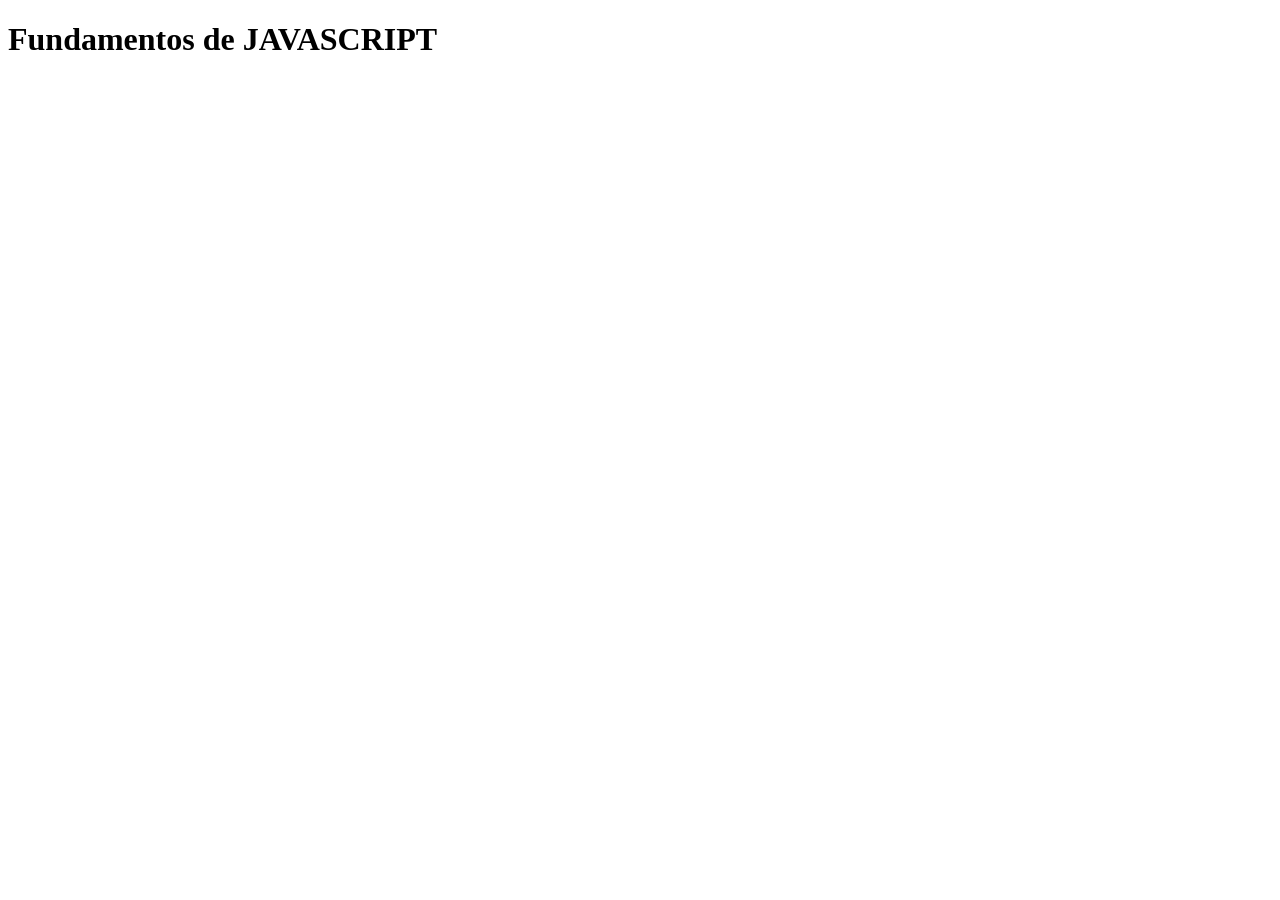
<file: index.html>
<!DOCTYPE html>
<html lang="es">
<head>
    <meta charset="UTF-8">
    <meta name="viewport" content="width=device-width, initial-scale=1.0">
    <title>Document</title>
</head>
<body>
    <h1>Fundamentos de JAVASCRIPT</h1>


    <script src="js/laboratorio_09/ejercicio_05.js"></script>
</body>
</html>
</file>
